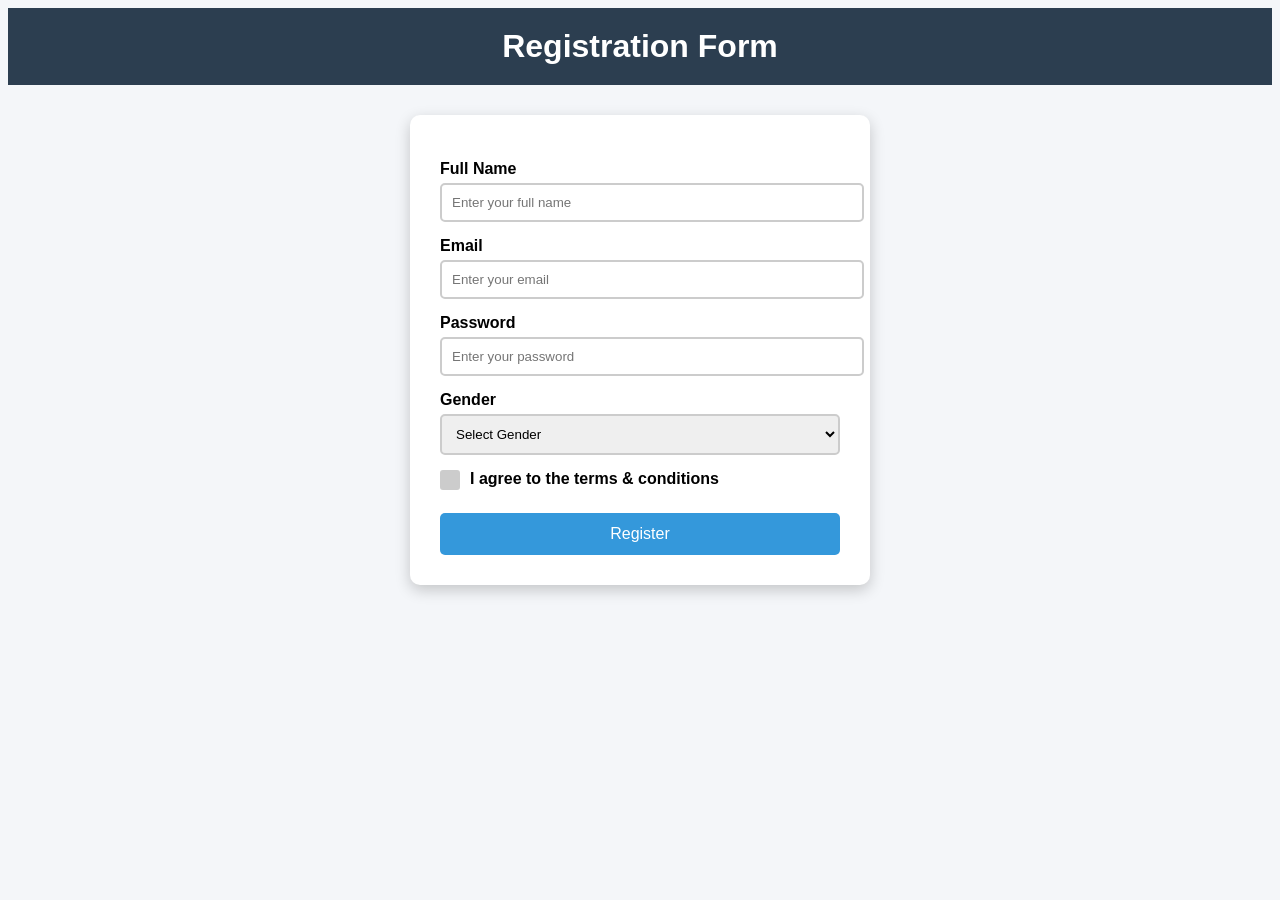
<file: form.html>
<!DOCTYPE html>
<html>

<head>
<title>Styled Registration Form</title>
<link rel="stylesheet" href="../css/form.css">
</head>

<body>

<h1>Registration Form</h1>

<form class="registration-form">

<!-- Name -->
<label for="name">Full Name</label>
<input type="text" id="name" placeholder="Enter your full name" required>

<!-- Email -->
<label for="email">Email</label>
<input type="email" id="email" placeholder="Enter your email" required>

<!-- Password -->
<label for="password">Password</label>
<input type="password" id="password" placeholder="Enter your password" required>

<!-- Gender -->
<label for="gender">Gender</label>
<select id="gender">
<option value="">Select Gender</option>
<option value="male">Male</option>
<option value="female">Female</option>
<option value="other">Other</option>
</select>

<!-- Terms -->
<label class="checkbox-container">
<input type="checkbox" required>
<span class="checkmark"></span>
I agree to the terms & conditions
</label>

<!-- Submit Button -->
<button type="submit">Register</button>

<!-- Success Message -->
<p class="success-msg">Registration Successful!</p>

<!-- Error Message -->
<p class="error-msg">Please fill out all fields correctly!</p>

</form>

</body>
</html>
</file>
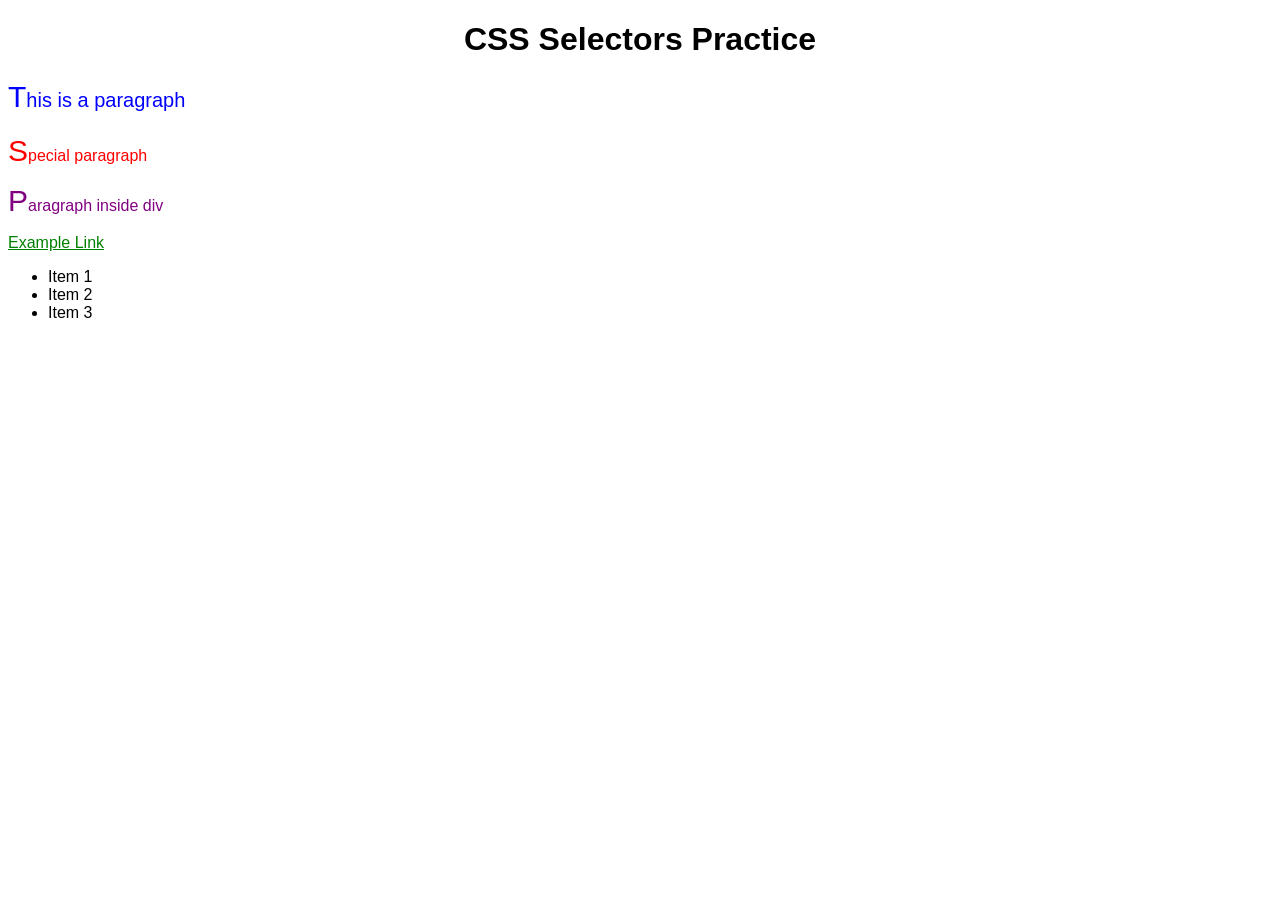
<file: selectors.html>
<!DOCTYPE html>
<html>
<head>
<title>CSS Selectors</title>
<link rel="stylesheet" href="../css/selectors.css">
</head>

<body>

<h1>CSS Selectors Practice</h1>

<p class="text">This is a paragraph</p>

<p id="special">Special paragraph</p>

<div>
<p>Paragraph inside div</p>
</div>

<a href="#" target="_blank">Example Link</a>

<ul>
<li>Item 1</li>
<li>Item 2</li>
<li>Item 3</li>
</ul>

</body>
</html>
</file>
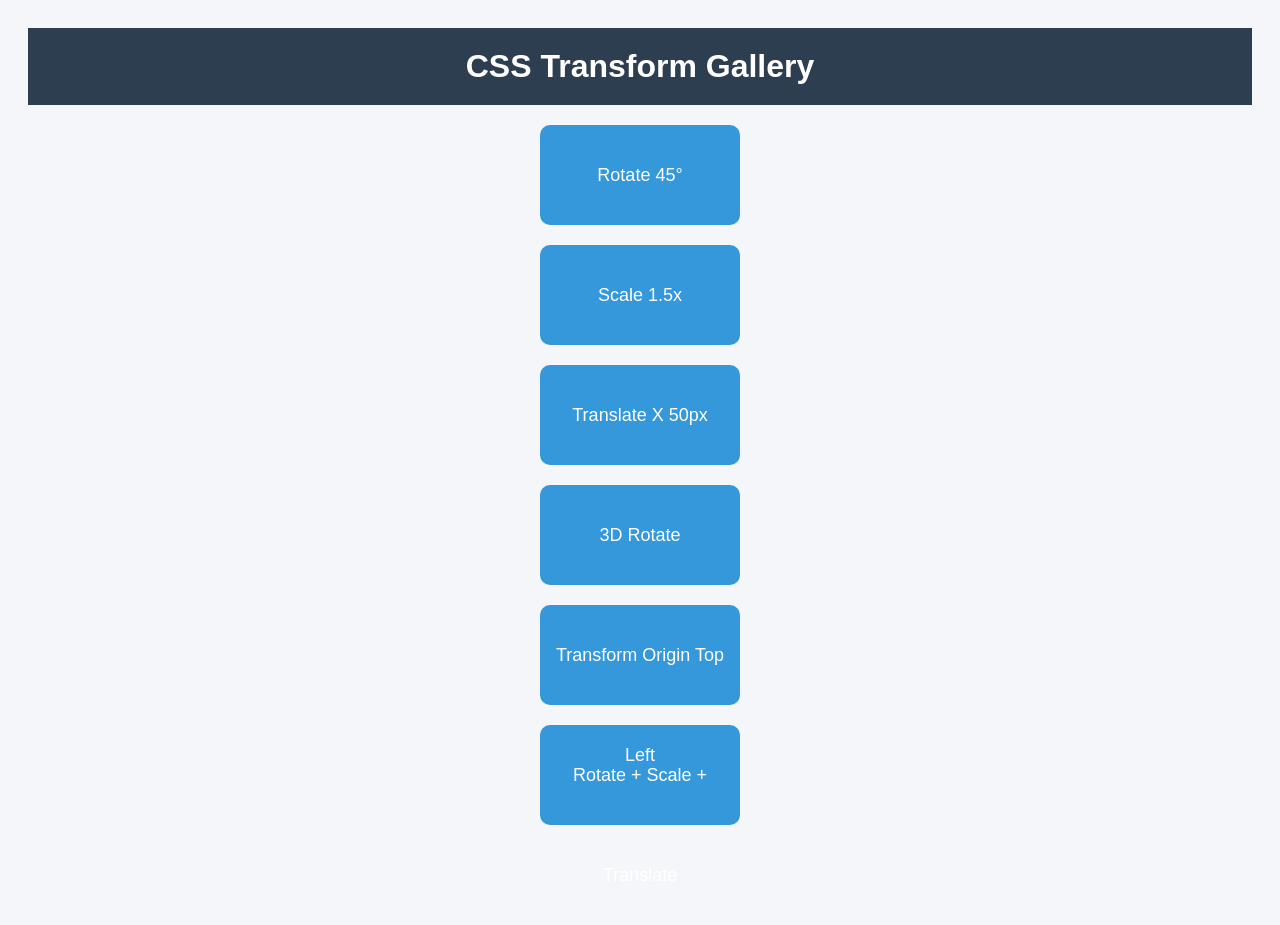
<file: transforms.html>
<!DOCTYPE html>
<html lang="en">

<head>
    <meta charset="UTF-8">
    <meta name="viewport" content="width=device-width, initial-scale=1.0">
    <title>CSS Transform Gallery</title>
    <link rel="stylesheet" href="../css/transform.css">
</head>

<body>

<h1>CSS Transform Gallery</h1>

<!-- Rotation -->
<div class="box rotate">Rotate 45°</div>

<!-- Scaling -->
<div class="box scale">Scale 1.5x</div>

<!-- Translation -->
<div class="box translate">Translate X 50px</div>

<!-- 3D Rotation -->
<div class="box rotate-3d">3D Rotate</div>

<!-- Transform Origin -->
<div class="box origin">Transform Origin Top Left</div>

<!-- Combined Transform -->
<div class="box combined">Rotate + Scale + Translate</div>

</body>

</html>
</file>
<file: css/form.css>
body{
font-family:Arial, sans-serif;
background:#f4f6f9;
text-align:center;
}

h1{
background:#2c3e50;
color:white;
padding:20px;
margin:0;
}

/* Form Container */
.registration-form{
background:white;
width:400px;
margin:30px auto;
padding:30px;
border-radius:10px;
box-shadow:0 5px 15px rgba(0,0,0,0.2);
text-align:left;
}

/* Labels */
.registration-form label{
display:block;
margin:15px 0 5px;
font-weight:bold;
}

/* Input Fields */
.registration-form input[type=text],
.registration-form input[type=email],
.registration-form input[type=password],
.registration-form select{
width:100%;
padding:10px;
border:2px solid #ccc;
border-radius:5px;
transition:0.3s;
}

/* Focus State */
.registration-form input:focus,
.registration-form select:focus{
border-color:#3498db;
outline:none;
box-shadow:0 0 5px #3498db;
}

/* Checkbox */
.checkbox-container{
display:block;
position:relative;
padding-left:30px;
margin-top:10px;
cursor:pointer;
user-select:none;
}

.checkbox-container input{
position:absolute;
opacity:0;
}

.checkmark{
position:absolute;
top:0;
left:0;
height:20px;
width:20px;
background:#ccc;
border-radius:3px;
}

.checkbox-container input:checked ~ .checkmark{
background:#3498db;
}

/* Submit Button */
.registration-form button{
width:100%;
padding:12px;
background:#3498db;
color:white;
border:none;
border-radius:5px;
font-size:16px;
cursor:pointer;
margin-top:20px;
transition:0.3s;
}

.registration-form button:hover{
background:#2980b9;
}

/* Success and Error Messages */
.success-msg{
color:green;
display:none;
margin-top:15px;
}

.error-msg{
color:red;
display:none;
margin-top:15px;
}
</file>
<file: css/selectors.css>
/* Basic selectors */

p{
color:blue;
}

.text{
font-size:20px;
}

#special{
color:red;
}

*{
font-family:Arial;
}

h1{
text-align:center;
}

/* Attribute selector */

a[target]{
color:green;
}

/* Combinator */

div p{
color:purple;
}

/* Pseudo class */

li:hover{
color:red;
}

/* Pseudo element */

p::first-letter{
font-size:30px;
}
</file>
<file: css/transform.css>
body {
    font-family: Arial, sans-serif;
    text-align: center;
    background: #f4f6f9;
    padding: 20px;
}

h1 {
    background: #2c3e50;
    color: white;
    padding: 20px;
    margin: 0 0 20px 0;
}

/* Common Box Styling */
.box {
    width: 200px;
    height: 100px;
    background: #3498db;
    color: white;
    line-height: 100px;
    margin: 20px auto;
    font-size: 18px;
    border-radius: 10px;
    transition: all 0.5s ease;
    cursor: pointer;
}

/* Rotation */
.rotate:hover {
    transform: rotate(45deg);
}

/* Scaling */
.scale:hover {
    transform: scale(1.5);
}

/* Translation */
.translate:hover {
    transform: translateX(50px);
}

/* 3D Rotation */
.rotate-3d:hover {
    transform: rotateX(20deg) rotateY(20deg);
    transform-style: preserve-3d;
}

/* Transform Origin */
.origin:hover {
    transform: rotate(45deg);
    transform-origin: top left;
}

/* Combined Transform */
.combined:hover {
    transform: rotate(30deg) scale(1.3) translateX(40px);
}
</file>
